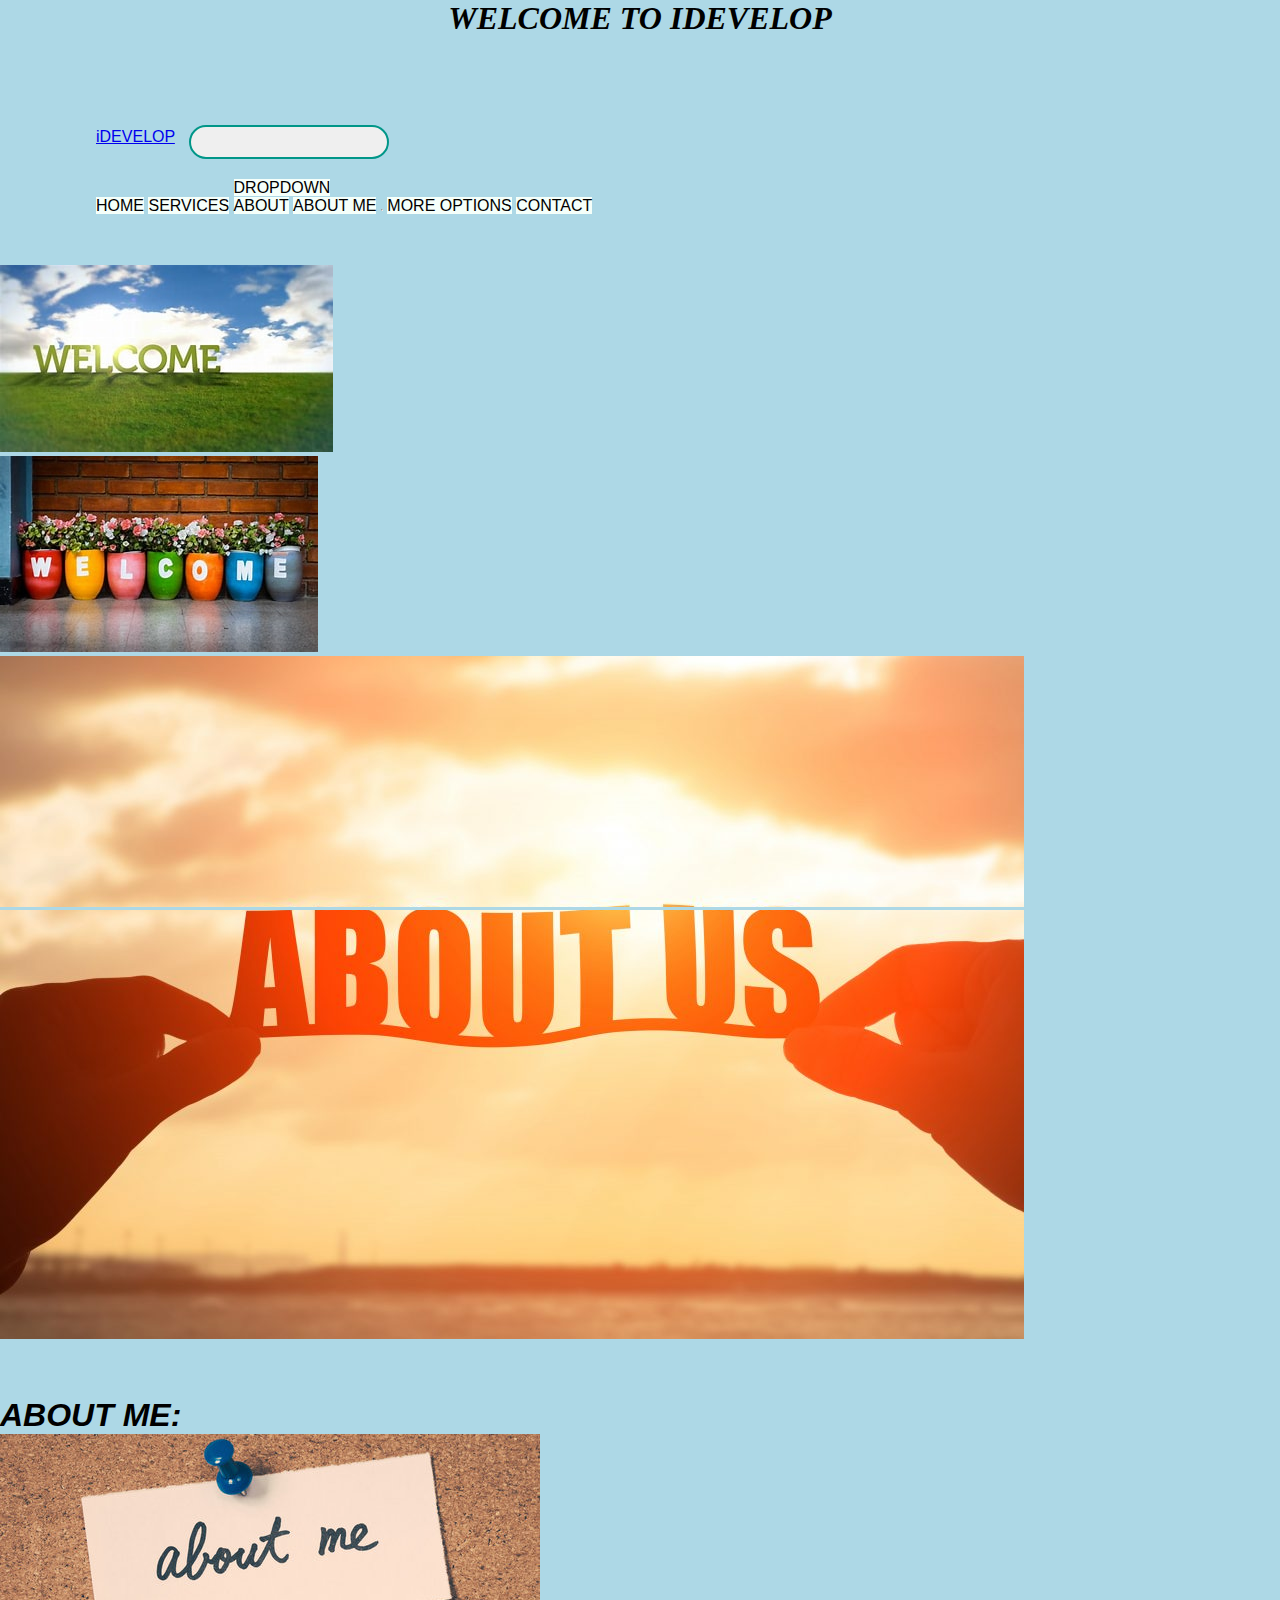
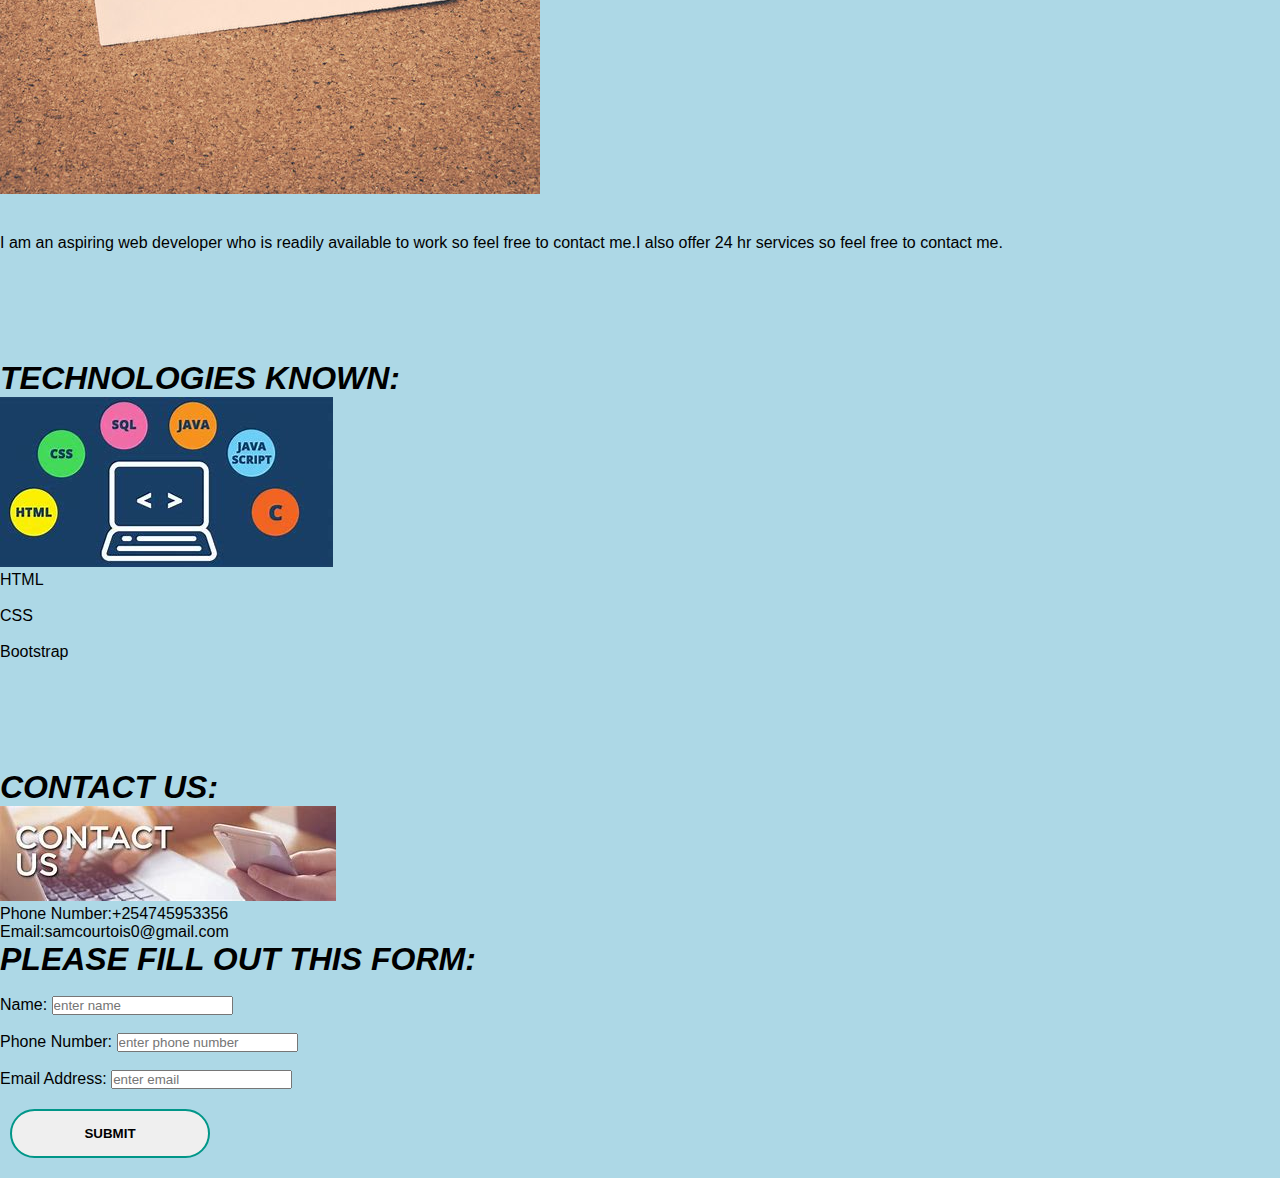
<file: index.html>
<!DOCTYPE html>
<html lang="en">
<head>
    <meta charset="UTF-8">
    <title>Title</title>

  <link href="https://cdn.jsdelivr.net/npm/bootstrap@5.3.0-alpha1/dist/css/bootstrap.min.css" rel="stylesheet" integrity="sha384-GLhlTQ8iRABdZLl6O3oVMWSktQOp6b7In1Zl3/Jr59b6EGGoI1aFkw7cmDA6j6gD" crossorigin="anonymous">
<script src="https://cdn.jsdelivr.net/npm/bootstrap@5.3.0-alpha1/dist/js/bootstrap.bundle.min.js" integrity="sha384-w76AqPfDkMBDXo30jS1Sgez6pr3x5MlQ1ZAGC+nuZB+EYdgRZgiwxhTBTkF7CXvN" crossorigin="anonymous"></script>
  <link rel="stylesheet" href="index.css">
</head>


<style>
  body{
    background-image:(url(WEBSITE BACKGROUND.jpg));
    background-color: lightblue;
  }
</style>


<body>
<h1 style="font-family: 'Calibri Light'">WELCOME TO IDEVELOP</h1><br>

<div class="banner">
<div class="container">
  <nav class="navbar navbar-expand-lg bg-body-tertiary">
  <div class="container-fluid">
    <a class="navbar-brand" href="#">iDEVELOP</a>
    <button class="navbar-toggler" type="button" data-bs-toggle="collapse" data-bs-target="#navbarSupportedContent" aria-controls="navbarSupportedContent" aria-expanded="false" aria-label="Toggle navigation">
      <span class="navbar-toggler-icon"></span>
    </button>
    <div class="collapse navbar-collapse" id="navbarSupportedContent">
      <ul class="navbar-nav me-auto mb-2 mb-lg-0">
        <li class="nav-item">
          <a class="nav-link active" aria-current="page" href="#">Home</a>
        </li>
        <li class="nav-item">
          <a class="nav-link" href="#">SERVICES</a>
        </li>
        <li class="nav-item dropdown">
          <a class="nav-link dropdown-toggle" href="#" role="button" data-bs-toggle="dropdown" aria-expanded="false">
            Dropdown
          </a>
          <ul class="dropdown-menu">
            <li><a class="dropdown-item" href="#">ABOUT</a></li>
            <li><a class="dropdown-item" href="#">About me</a></li>
            <li><hr class="dropdown-divider"></li>
            <li><a class="dropdown-item" href="#">More Options</a></li>
          </ul>
        </li>
        <li class="nav-item">
          <a class="nav-link active">CONTACT</a>
          <a href="contact.html"></a>
        </li>
      </ul>

      </form>
    </div>
  </div>
</nav>

  <div class="row">

  <div class="col-md-16 bm">
  <div id="carousel" class="carousel slide" data-bs-ride="carousel">
  <div class="carousel-inner">
    <div class="carousel-item active">
      <img class="d-block w-100" src="welcome%202.jpg">
    </div>
    <div class="carousel-item">
      <img class="d-block w-100" src="welcome%203.jpg">
    </div>
    <div class="carousel-item">
      <img class="d-block w-100" src="ABOUT%20US.jpg">
    </div>
  </div>
</div>

</div>
  </div>
  <br><br><br>

  <div class="row">
    <h3 style="text-align: left">ABOUT ME:</h3>
    <img src="about%20me.jpg"><br><br><br>
    <p>I am an aspiring web developer who is readily available to work so feel free to contact me.I also offer 24 hr services so feel free to contact me.</p><br><br><br>
<br><br><br>
<div class="row">
  <h3 style="text-align: left;">TECHNOLOGIES KNOWN:</h3>
  <img src="web%20languages.jpg">
<p>HTML</p><br>
  <p>CSS</p><br>
<p>Bootstrap</p><br>
  <br><br><br>
</div>
<br><br>
<div class="row">
  <div class="col-md-6">
    <h3 style="text-align: left">CONTACT US:</h3>
     <img src="Contact%20us.jpg">
    <p>Phone Number:+254745953356</p>
    <p>Email:samcourtois0@gmail.com</p>

  </div>
</div>
  <h3 style="text-align: left">PLEASE FILL OUT THIS FORM:</h3>
<div class="form">
  <div class="col-md-6"><br>
    <form action="">

      <label for="name">Name:</label>
      <input type="name" id="name" placeholder="enter name"><br><br>

      <label for="number"> Phone Number:</label>
      <input type="number" id="number" placeholder="enter phone number"><br><br>

      <label for="email">Email Address:</label>
      <input type="email" id="email"placeholder="enter email"><br>
      <button type="submit">SUBMIT</button>

           </form>

  </div>
</div>
</div>
</div>
</body>
</html>
</file>
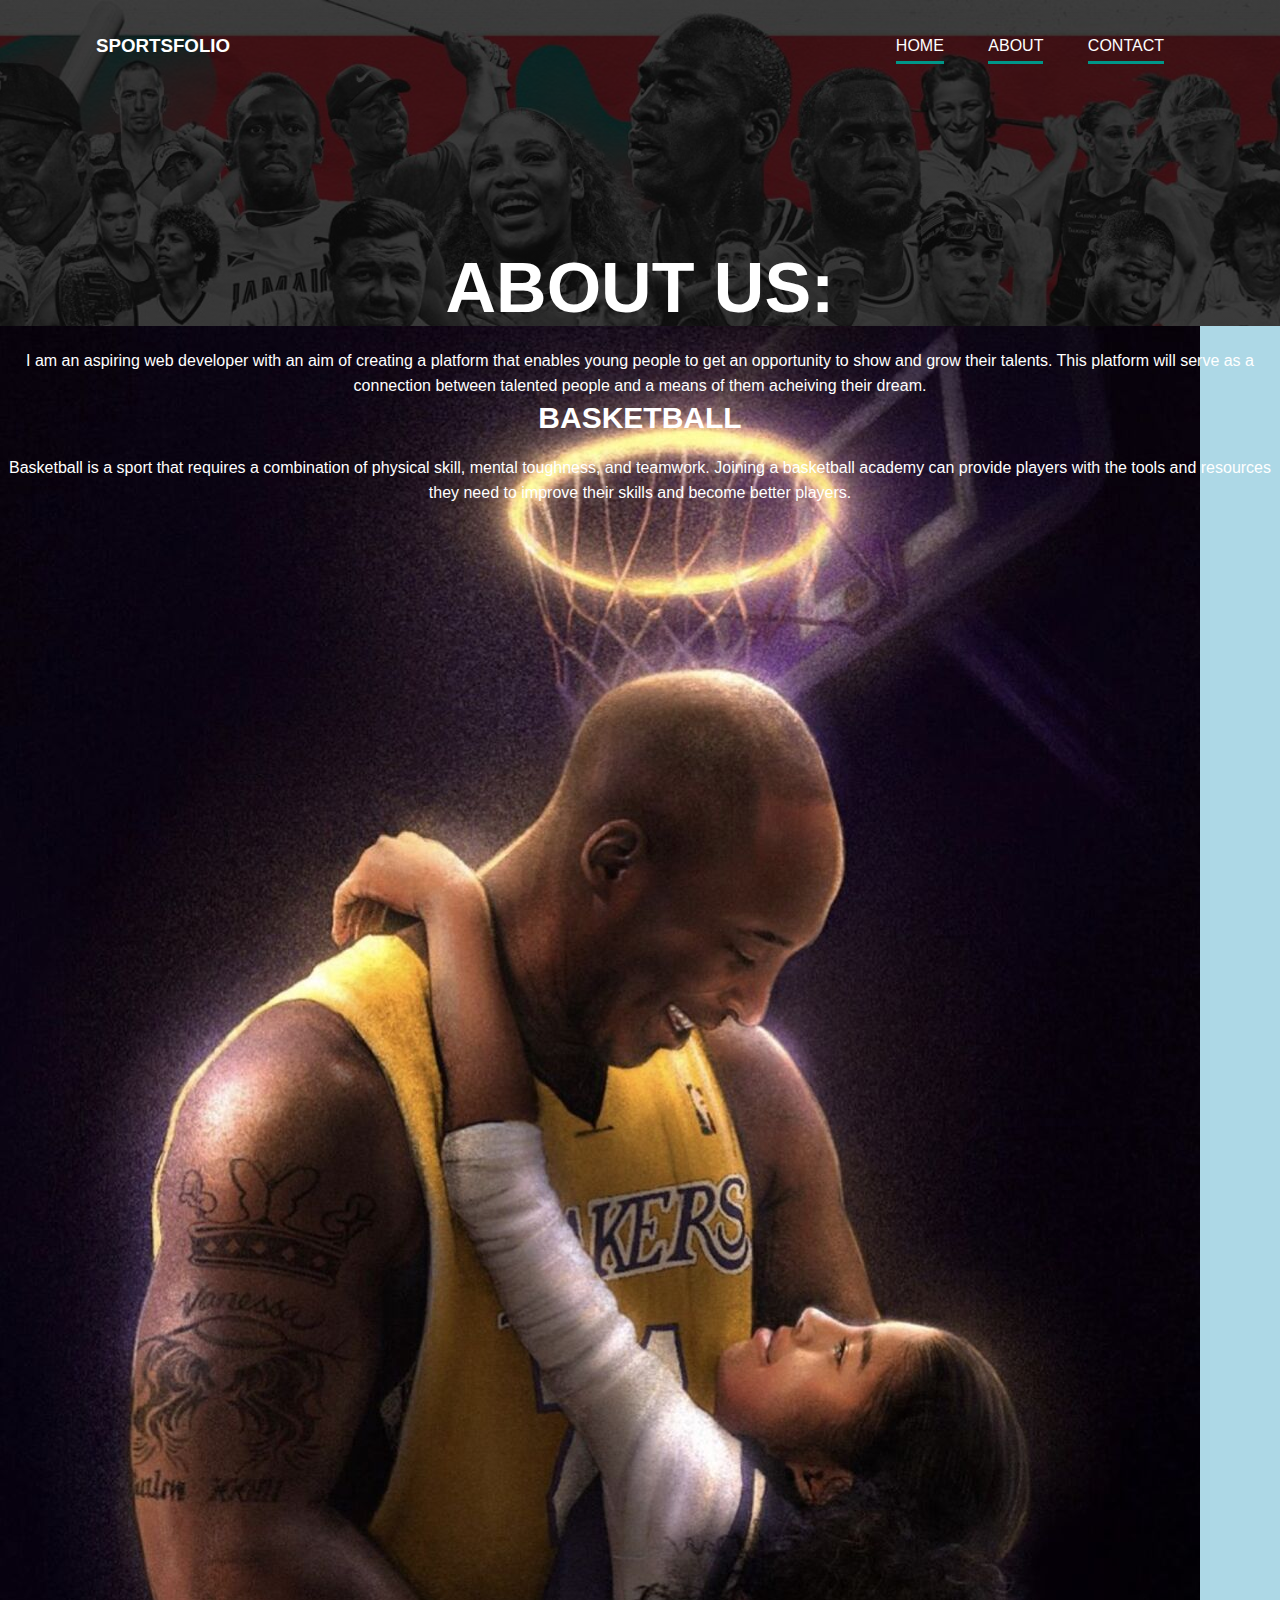
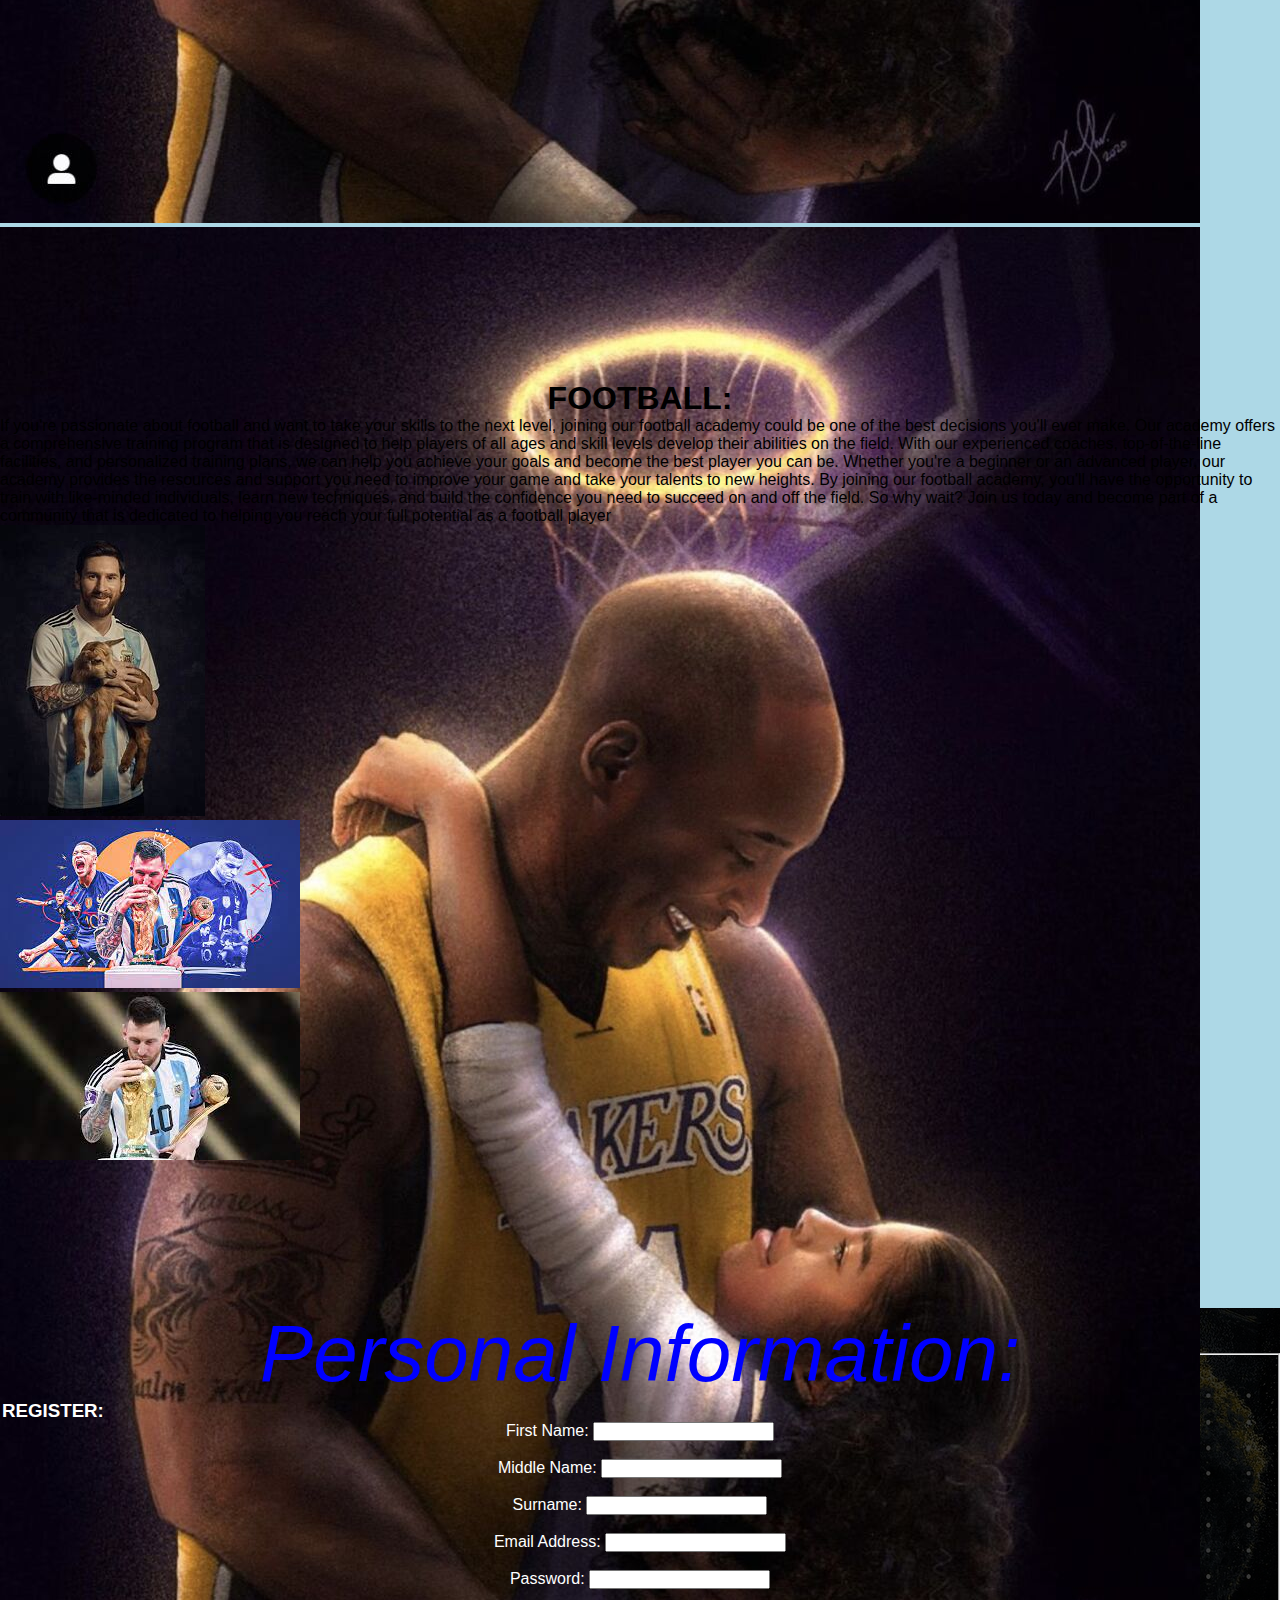
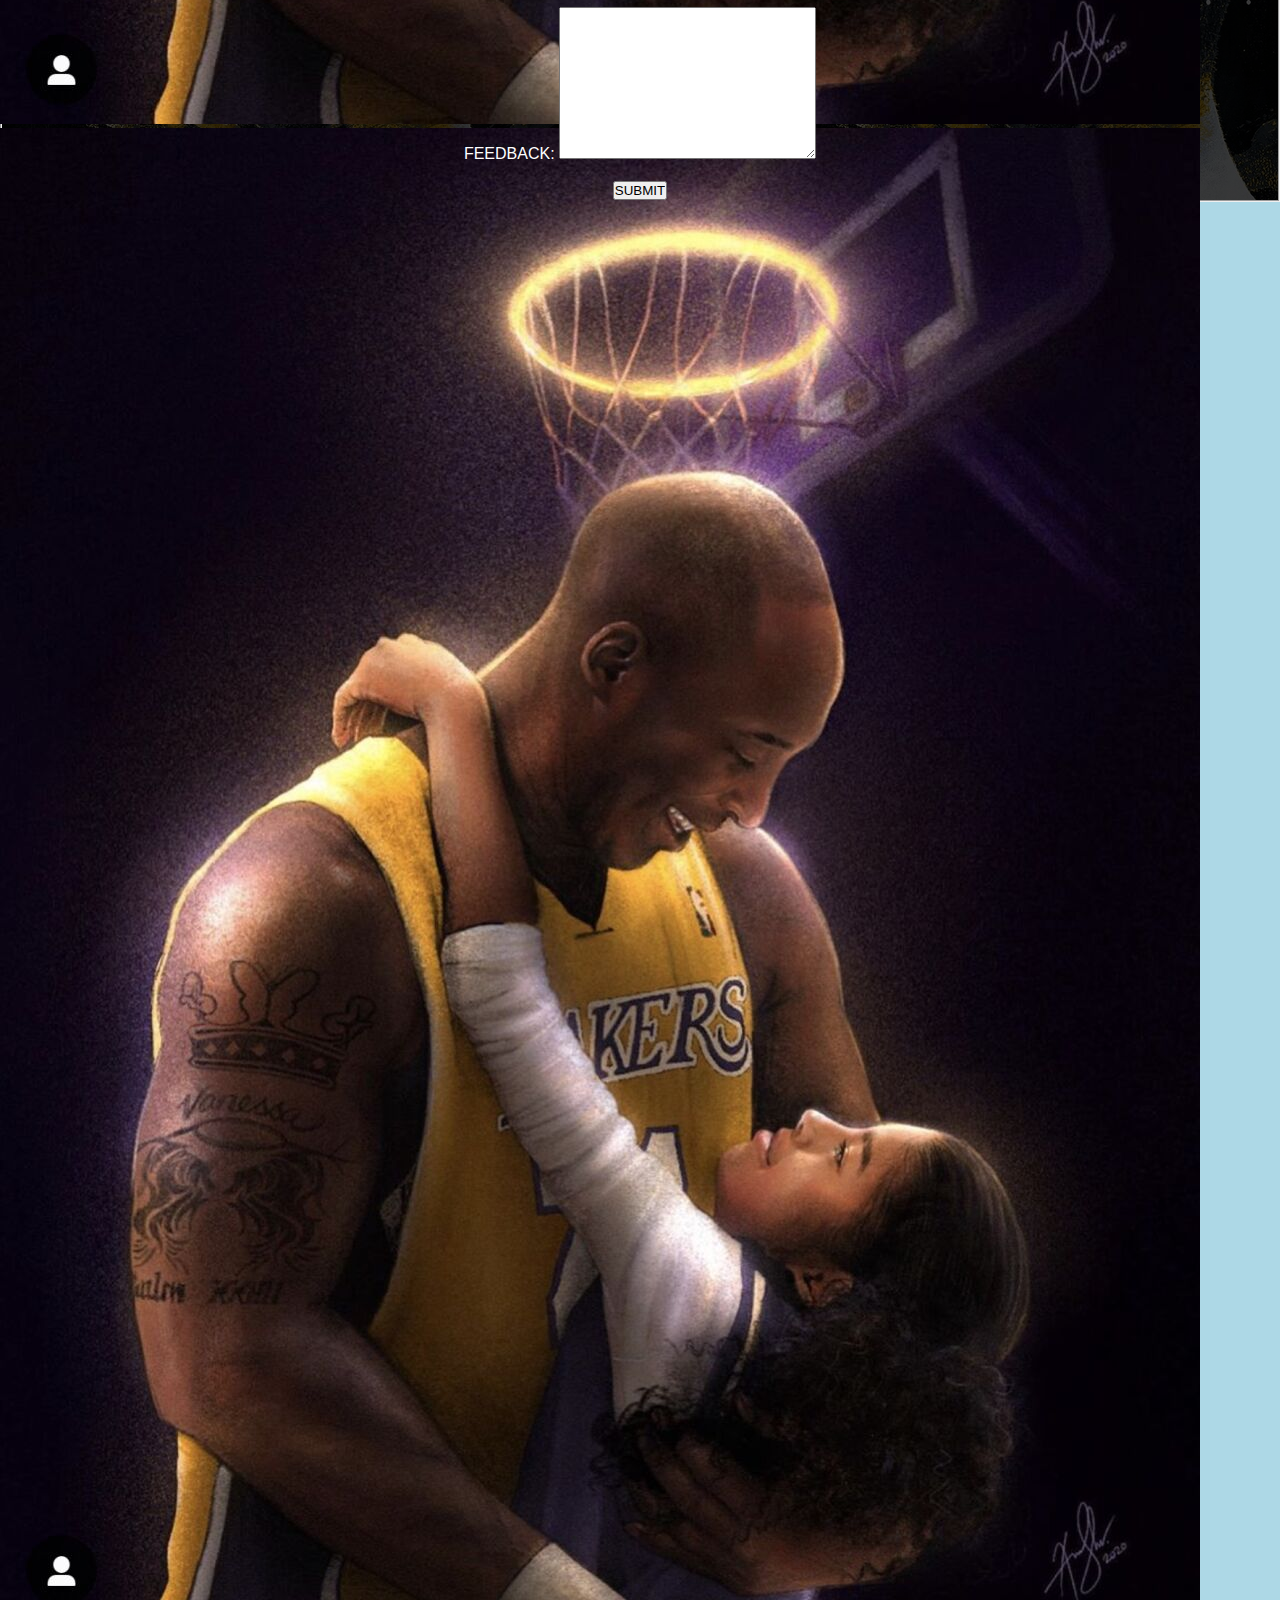
<file: myportfolio.html>
<!doctype html>
<html lang="en">
<head>
    <meta charset="UTF-8">
    <meta name="viewport"
          content="width=device-width, user-scalable=no, initial-scale=1.0, maximum-scale=1.0, minimum-scale=1.0">
    <meta http-equiv="X-UA-Compatible" content="ie=edge">
    <title>Document</title>
    <link href="https://cdn.jsdelivr.net/npm/bootstrap@5.3.0-alpha1/dist/css/bootstrap.min.css" rel="stylesheet" integrity="sha384-GLhlTQ8iRABdZLl6O3oVMWSktQOp6b7In1Zl3/Jr59b6EGGoI1aFkw7cmDA6j6gD" crossorigin="anonymous">
<script src="https://cdn.jsdelivr.net/npm/bootstrap@5.3.0-alpha1/dist/js/bootstrap.bundle.min.js" integrity="sha384-w76AqPfDkMBDXo30jS1Sgez6pr3x5MlQ1ZAGC+nuZB+EYdgRZgiwxhTBTkF7CXvN" crossorigin="anonymous"></script>
  <link rel="stylesheet" href="myportfolio.css">
</head>

<body>
<div class="banner">
<div class="navbar">
    <h3 style="color: white"> SPORTSFOLIO </h3>
  <ul>
      <li><a href="#">HOME</a></li>
       <li><a href="#">ABOUT</a></li>
       <li><a href="#">CONTACT</a></li>
  </ul>

</div>
    <br>
    <div class="content">
        <h3>ABOUT US:</h3>
        <p>I am an aspiring web developer with an aim of creating a platform that enables young people to get an opportunity to show and grow their talents. This platform will serve as a connection between talented people and a means of them acheiving their dream.</p>
        <br><br><br><br><br><br><br><br><br><br><br><br><br>
</div>
    <br><br><br><br><br><br><br><br><br><br><br><br>

<div class="content">
    <h1>BASKETBALL</h1>
    <p>Basketball is a sport that requires a combination of physical skill, mental toughness, and teamwork. Joining a basketball academy can provide players with the tools and resources they need to improve their skills and become better players.</p>
    <br><br><br>
    </div>
    <div class="row">
  <div class="col-md-16 bm">
  <div id="carousel" class="carousel slide" data-bs-ride="carousel">
  <div class="carousel-inner">
    <div class="carousel-item active">
      <img class="d-block w-100" src="mamba%20mentality.jpg">
    </div>
    <div class="carousel-item">
      <img class="d-block w-100" src="mamba%20mentality.jpg">
    </div>
    <div class="carousel-item">
      <img class="d-block w-100" src="mamba%20mentality.jpg">
    </div>
  </div>
</div>
</div>
</div>
  </div>
</div>
        </div>
</div>
<br><br><br><br><br><br><br><br><br><br><br><br><br><br><br><br><br><br><br><br><br><br><br><br><br><br><br><br><br><br><br><br><br><br><br><br><br><br><br><br><br>
<br><br><br><br><br><br><br><br><br><br><br><br><br><br><br><br><br><br><br>
<div class="classes" style="color: black">

    <h1 style="text-align: center">FOOTBALL:</h1>
<p>If you're passionate about football and want to take your skills to the next level, joining our football academy could be one of the best decisions you'll ever make. Our academy offers a comprehensive training program that is designed to help players of all ages and skill levels develop their abilities on the field. With our experienced coaches, top-of-the-line facilities, and personalized training plans, we can help you achieve your goals and become the best player you can be. Whether you're a beginner or an advanced player, our academy provides the resources and support you need to improve your game and take your talents to new heights. By joining our football academy, you'll have the opportunity to train with like-minded individuals, learn new techniques, and build the confidence you need to succeed on and off the field. So why wait? Join us today and become part of a community that is dedicated to helping you reach your full potential as a football player </p>

<div class="row">
  <div class="col-md-16 bm">
  <div id=" carousel" class="carousel slide" data-bs-ride="carousel">
  <div class="carousel-inner">
    <div class="carousel-item active">
      <img class="d-block w-100" src="messi.jpg">
    </div>
    <div class="carousel-item">
      <img class="d-block w-100" src="mbappe.jpg">
    </div>
    <div class="carousel-item">
      <img class="d-block w-100" src="LIONEL.jpg">
    </div>
  </div>
</div>
</div>
</div>
  </div>
  <br><br><br><br><br><br><br><br>
        </div>

<div class="main">
<div class="myform">
<form style="text-align: center">
  <fieldset>
      <h3 style="text-align: left">REGISTER:</h3>
  <legend style="font-size:80px;color:blue;"><i>Personal Information:</i></legend>

<label for="fname">First Name:</label>
<input type="fname"id="fname"><br><br>

<label for="mname">Middle Name:</label>
<input type="mname"id="mname"><br><br>

<label for="Sname">Surname:</label>
<input type="Sname"id="Sname"><br><br>

<label for="email">Email Address:</label>
<input type="email"id="email"><br><br>

<label for="pass">Password:</label>
<input type="password"id="pass"><br><br>
      <label for="textarea">FEEDBACK:</label>
      <textarea name="feedback" id="textarea" cols="30" rows="10"></textarea><br><br>
<input type="submit"value="SUBMIT">
  </fieldset>
</form>
</div>
  </div>



</div>
</div>
</div>



 </body>
</html>
</file>
<file: index.css>
*{
    margin: 0;
    padding: 0;
    font-family: sans-serif;
}
h3{
    text-align:center ;
    font-size: xx-large;
   font-style: italic;
}


.banner{
    width:100% ;
    height: 100vh;
    background-size: cover;
    background-position: center;
    color: black;
    background-color: lightblue;
}
.navbar{
    width: 85%;
    margin: auto;
    padding: 50px;
    display: flex;
    align-items: center;
    justify-content: space-between;
    background-color: lightblue;
    color: black;

}
.logo   {
    width: 120px;
    cursor: pointer;
background-color: lightblue;

}
.navbar ul li{
    list-style: none;
    display: inline-block;
    margin: 0 20 px;
    background-color: lightblue;
}
.navbar ul li a{
    text-decoration: none;
    color:black;
    text-transform:uppercase ;
    position: relative;
    background-color: mintcream;
}
.navbar ul li::after{
    content: "";
    height: 3px;
    width: 100%;
    background: #009688;
    position: absolute;
    left: 0;
    bottom:-10px ;
    transition: 0.5s;
    background-color: lightblue;
}
.navbar ul li:hover::after {
    width: 100%;
    background-color: lightblue;
}
button{
    width: 200px;
    padding: 15px 0 ;
    text-align: center;
    margin: 20px 10px;
    border-radius: 25px;
    font-weight: bold;
    border: 2px solid #009688;
    background: ;
    color: black;
    cursor: pointer;
}
body{
    background-image:url(WEBSITE BACKGROUND.jpg));
  width:100% ;
    height: 100vh;
    background-size: cover;
    background-position: center;
    background-repeat: no-repeat;
}
.form{
    text-align: left;
    float: left ;

}
h1{
  text-align: center;
    font-size: xx-large;
   font-style: italic;
}
.container{
    color: black;
    background-color: lightblue;
}
</file>
<file: myportfolio.css>
*{
   margin: 0;
    padding: 0;
    font-family: sans-serif;
}
.banner{
    width: 100%;
    height: 100vh;
    background-image: linear-gradient(rgba(0,0,0,0.75),rgba(0,0,0,0.75)),url("G.O.A.T.S OF SPORTS.jpg");
     background-size: cover;
    background-position: center;

}
.navbar{
    width: 85%;
    margin: auto;
    padding: 35px 0;
    display: flex;
    align-items: center;
    justify-content: space-between;

}
.logo{
    width: 120px;
    cursor: pointer;
}
.navbar ul li{
    list-style: none;
    display: inline-block;
    margin: 0 20px;
}
.navbar ul li a {
    text-decoration: none;
    color: white;
    text-transform: uppercase;
position: relative;
}
.navbar ul li ::after{
    content:'';
    height: 3px;
    width: 100%;
    background: #009688;
    position: absolute;
    left: 0;
    bottom: -10px;
    transition: 0.5s;

}
.navbar ul li :hover ::after{
    width: 100%;

}
.content{
    width: 100%;
    position: absolute;
    top: 50%;
    transform:  translateY(-50%);
    text-align: center;
    color: white;

}
.content h3{
    font-size: 70px;
    font: italic;
    text-align: center;
}
.content h1{
    font-size: 30px;
    margin-top: 80px;
}
.content p{
    margin: 20px auto;
    font-weight: 100;
    line-height: 25px;
}
.form{
    background-color:transparent;
    color: black;
    text-align:center;
    float: left;
    padding: 10px;
    margin: 20px;
    align-items: center;
}
.row,.classes,.main,.myform{
    max-width: 100%;
    height: auto;
    background-color:lightblue;

   }
.main,.myform{
     background-image: linear-gradient(rgba(0,0,0,0.75),rgba(0,0,0,0.75)),url("Steph Curry.jpg");
    color:white;
}
</file>
